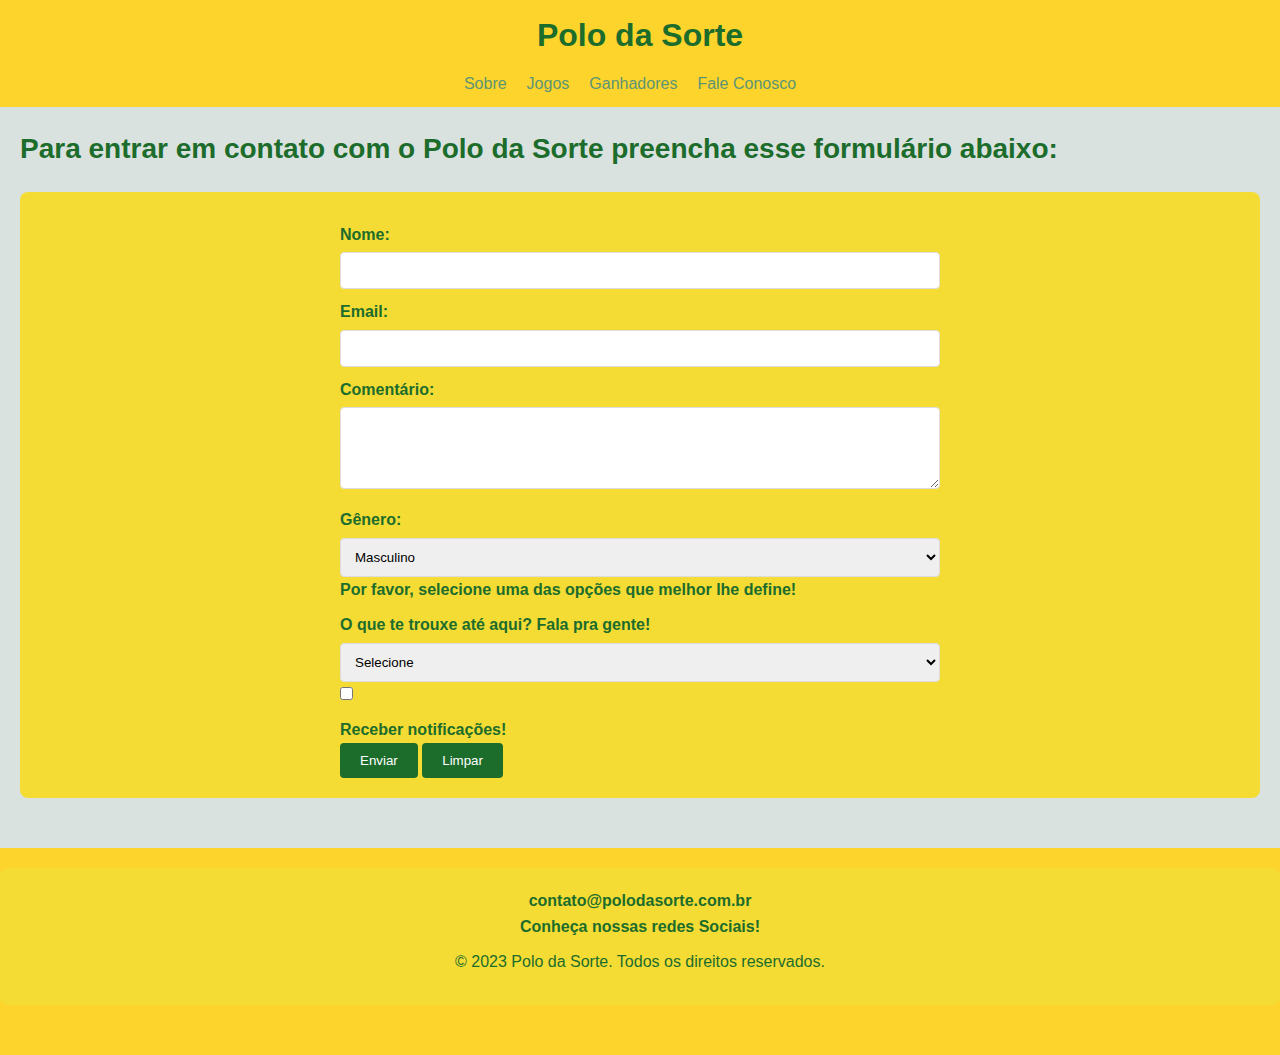
<file: faleconosco.html>
<!DOCTYPE html>
<html lang="en">
<head>
    <meta charset="UTF-8">
    <meta name="description" content="O Polo da Sorte é um site de Apostas com fins de  estudos e desenvolvimento de projeto.">
    <meta name="keywords" content="Jogos, Polo da Sorte, Polo, Ganhar, Dinheiro" />
    <meta http-equiv="refresh" content="300">
    <meta name="author" content="Polo da Sorte">
    <meta name="viewport" content="width=device-width, initial-scale=1.0" />
    <title>Fale Conosco</title>
    <link rel="stylesheet" href="public/css/faleconosco.css">
</head>
<body>
    <header class="header">
        <h1>Polo da Sorte</h1>
        <nav class="nav">
            <ul>
                <li><a href="sobre.html">Sobre</a></li>
                <li><a href="jogos.html">Jogos</a></li>
                <li><a href="ganhadores.html">Ganhadores</a></li>
                <li><a href="faleconosco.html">Fale Conosco</a></li>
            </ul>
        </nav>
    </header>
    <main class="main">
        <h2 class="main-title">
            Para entrar em contato com o Polo da Sorte preencha esse formulário
            abaixo:
        </h2>
        <section class="section">
            <form action="index.html" class="form">
                <p>
                    <label>Nome:</label>
                    <input type="text" name="Nome" maxlength="59" required />
                </p>
                <p>
                    <label>Email:</label>
                    <input type="email" name="Email" maxlength="88" required />
                </p>
                <p>
                    <label>Comentário:</label>
                    <textarea name="Comentario" cols="50" rows="4" required></textarea>
                </p>
                <p>
                  <label>Gênero:</label>
                  <select name="sexo">
                      <option value="masculino">Masculino</option>
                      <option value="feminino">Feminino</option>
                  </select>
                  <br /><strong>Por favor, selecione uma das opções que melhor lhe define!</strong>
              </p>
                <p>
                    <label>O que te trouxe até aqui? Fala pra gente!</label>
                    <select name="lugar">
                        <option value="" selected>Selecione</option>
                        <option value="Google">Google</option>
                        <option value="Instagram">Instagram</option>
                        <option value="Email">Email</option>
                        <option value="Vendedores">Vendedores</option>
                    </select>
                </p>
                <p>
                    <input type="checkbox" name="novidades" value="Aceite" />
                    <label>Receber notificações!</label>
                </p>
                <p>
                    <input type="submit" name="Enviar" value="Enviar" />
                    <input type="reset" name="Limpar" value="Limpar" />
                </p>
            </form>
        </section>
    </main>
    <footer class="footer">
        <section>
            <p>
                <span>contato@polodasorte.com.br</span> <br />
                <span>Conheça nossas redes Sociais!</span>
            </p>
            <p>&copy; 2023 Polo da Sorte. Todos os direitos reservados.</p>
        </section>
    </footer>
</body>
</html>
</file>
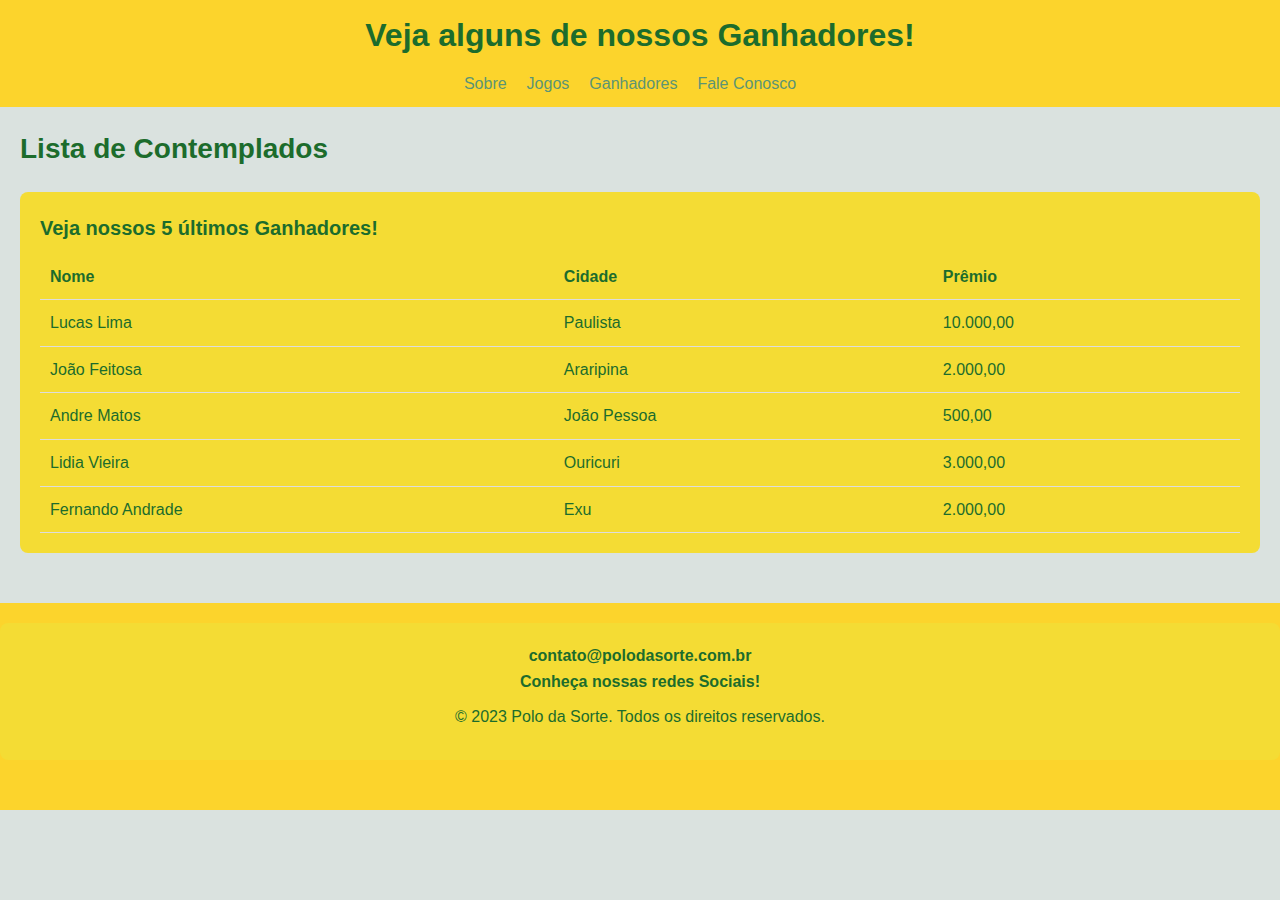
<file: ganhadores.html>
<!DOCTYPE html>
<html lang="en">
<head>
    <meta charset="UTF-8">
    <meta name="description" content="O Polo da Sorte é um site de Apostas com fins de  estudos e desenvolvimento de projeto.">
    <meta name="keywords" content="Jogos, Polo da Sorte, Polo, Ganhar, Dinheiro" />
    <meta http-equiv="refresh" content="300">
    <meta name="author" content="Polo da Sorte">
    <meta name="viewport" content="width=device-width, initial-scale=1.0" />
    <title>Ganhadores</title>
    <link rel="stylesheet" href="public/css/ganhadores.css">
</head>
<body>
    <header class="header">
        <h1>
            Veja alguns de nossos Ganhadores!
        </h1>
        <nav class="nav">
            <ul>
                <li><a href="sobre.html">Sobre</a></li>
                <li><a href="jogos.html">Jogos</a></li>
                <li><a href="ganhadores.html">Ganhadores</a></li>
                <li><a href="faleconosco.html">Fale Conosco</a></li>
            </ul>
        </nav>
    </header>
    <main class="main">
        <h2 class="main-title">Lista de Contemplados</h2>
        <section class="section">
            <h3>Veja nossos 5 últimos Ganhadores!</h3>
            <table class="table">
                <thead>
                    <tr>
                        <th>Nome</th>
                        <th>Cidade</th>
                        <th>Prêmio</th>
                    </tr>
                </thead>
                <tbody>
                    <tr>
                        <td>Lucas Lima</td>
                        <td>Paulista</td>
                        <td>10.000,00</td>
                    </tr>
                    <tr>
                        <td>João Feitosa</td>
                        <td>Araripina</td>
                        <td>2.000,00</td>
                    </tr>
                    <tr>
                        <td>Andre Matos</td>
                        <td>João Pessoa</td>
                        <td>500,00</td>
                    </tr>
                    <tr>
                        <td>Lidia Vieira</td>
                        <td>Ouricuri</td>
                        <td>3.000,00</td>
                    </tr>
                    <tr>
                        <td>Fernando Andrade</td>
                        <td>Exu</td>
                        <td>2.000,00</td>
                    </tr>
                </tbody>
            </table>
        </section>
    </main>
    <footer class="footer">
        <section>
            <p>
                <span>contato@polodasorte.com.br</span> <br />
                <span>Conheça nossas redes Sociais!</span>
            </p>
            <p>&copy; 2023 Polo da Sorte. Todos os direitos reservados.</p>
        </section>
    </footer>
</body>
</html>
</file>
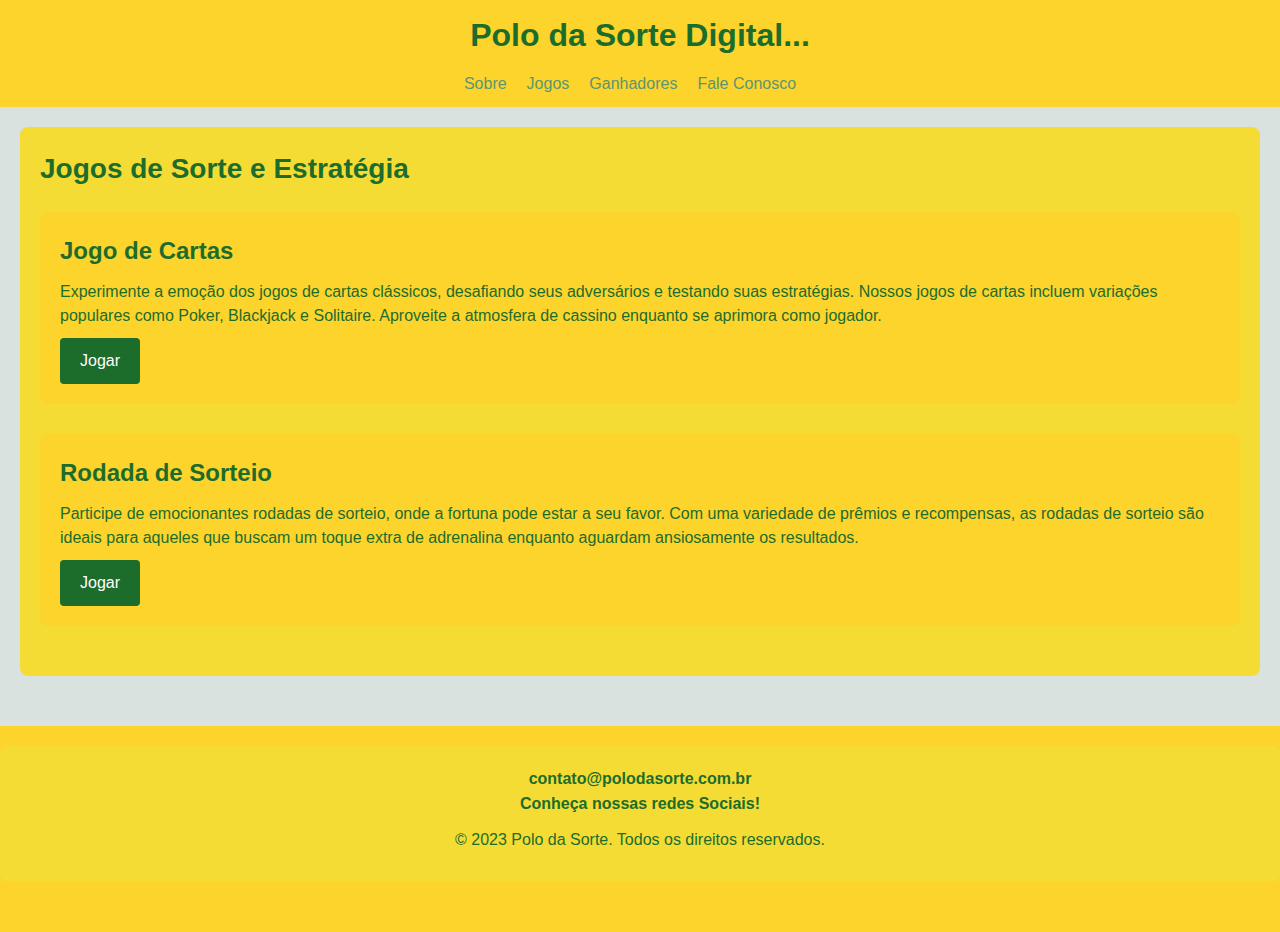
<file: jogos.html>
<!DOCTYPE html>
<html lang="en">
<head>
    <meta charset="UTF-8">
    <meta name="description" content="O Polo da Sorte é um site de Apostas com fins de  estudos e desenvolvimento de projeto.">
    <meta name="keywords" content="Jogos, Polo da Sorte, Polo, Ganhar, Dinheiro" />
    <meta http-equiv="refresh" content="300">
    <meta name="author" content="Polo da Sorte">
    <meta name="viewport" content="width=device-width, initial-scale=1.0" />
    <title>Jogos</title>
    <link rel="stylesheet" href="public/css/jogos.css">
</head>
<body>
    <header class="header">
        <h1>
            Polo da Sorte Digital...
        </h1>
        <nav class="nav">
            <ul>
                <li><a href="sobre.html">Sobre</a></li>
                <li><a href="jogos.html">Jogos</a></li>
                <li><a href="ganhadores.html">Ganhadores</a></li>
                <li><a href="faleconosco.html">Fale Conosco</a></li>
            </ul>
        </nav>
    </header>
    <main class="main">
        <section id="jogos" class="section">
            <h2 class="main-title">Jogos de Sorte e Estratégia</h2>
            <div class="jogo">
                <h3>Jogo de Cartas</h3>
                <p>
                    Experimente a emoção dos jogos de cartas clássicos, desafiando seus
                    adversários e testando suas estratégias. Nossos jogos de cartas
                    incluem variações populares como Poker, Blackjack e Solitaire.
                    Aproveite a atmosfera de cassino enquanto se aprimora como jogador.
                </p>
                <a href="jogo_cartas.html">Jogar</a>
            </div>
            <div class="jogo">
                <h3>Rodada de Sorteio</h3>
                <p>
                    Participe de emocionantes rodadas de sorteio, onde a fortuna pode
                    estar a seu favor. Com uma variedade de prêmios e recompensas, as
                    rodadas de sorteio são ideais para aqueles que buscam um toque extra
                    de adrenalina enquanto aguardam ansiosamente os resultados.
                </p>
                <a href="rodada_sorteio.html">Jogar</a>
            </div>
        </section>
    </main>
    <footer class="footer">
        <section>
            <p>
                <span>contato@polodasorte.com.br</span> <br />
                <span>Conheça nossas redes Sociais!</span>
            </p>
            <p>&copy; 2023 Polo da Sorte. Todos os direitos reservados.</p>
        </section>
    </footer>
</body>
</html>
</file>
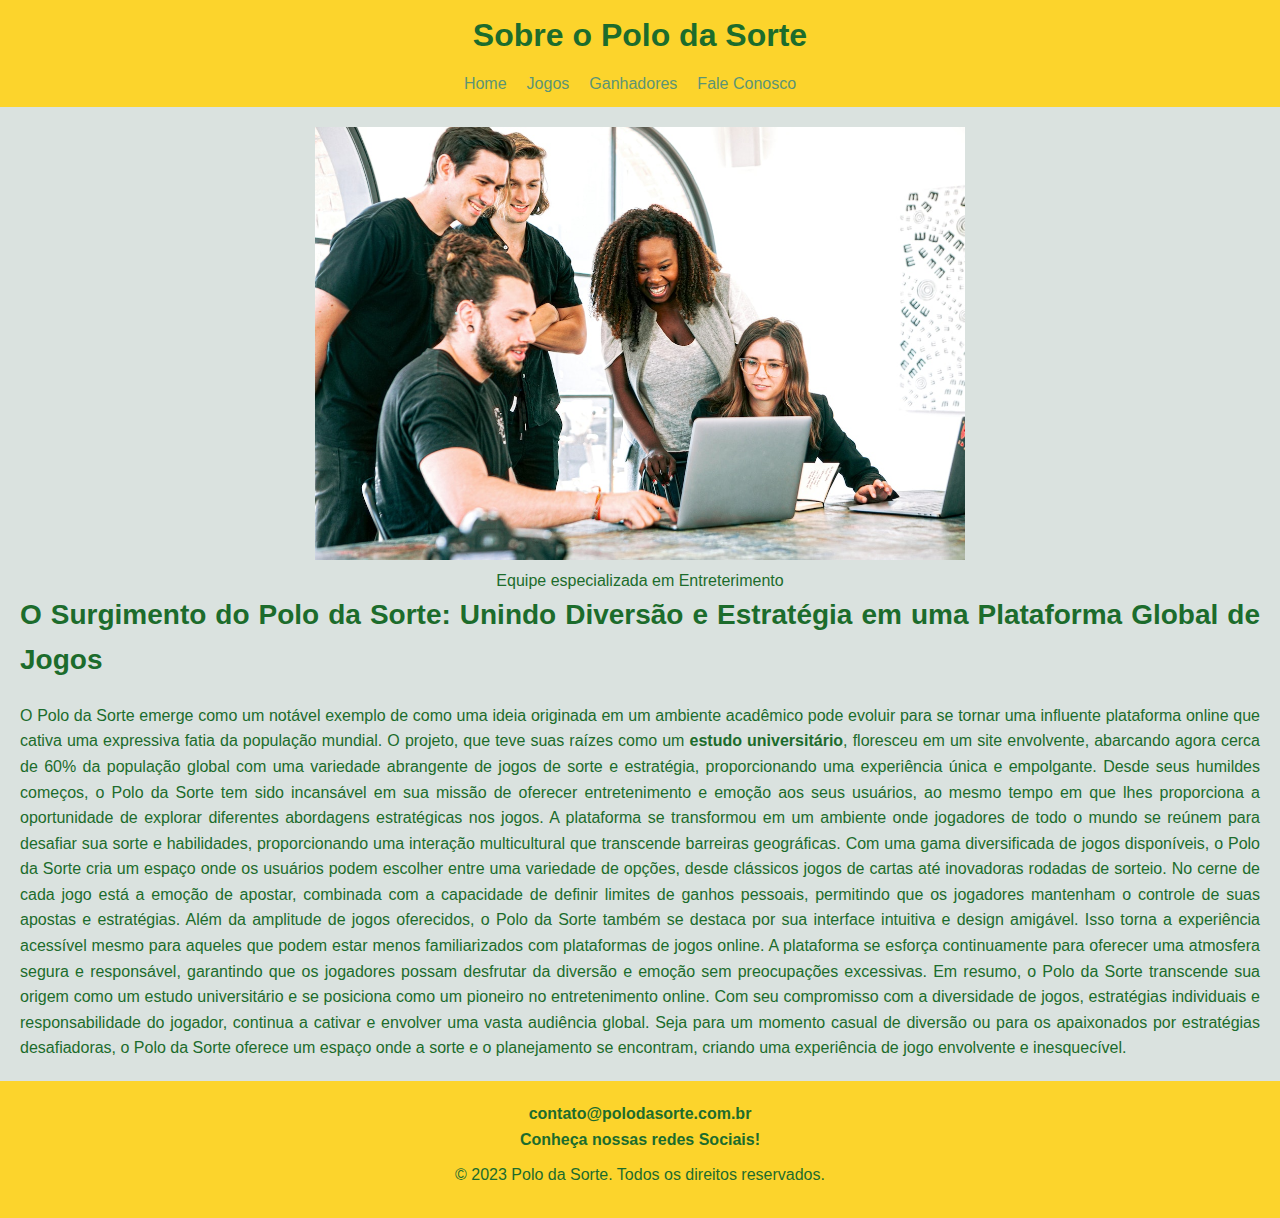
<file: sobre.html>
<!DOCTYPE html>
<html lang="pt-br">
<head>
    <meta charset="UTF-8" />
    <meta name="description"  content="O Polo da Sorte é um site de Apostas com fins de  estudos e desenvolvimento de projeto.">
    <meta name="keywords" content="Jogos, Polo da Sorte, Polo, Ganhar, Dinheiro" />
    <meta http-equiv="refresh" content="300">
    <meta name="author" content="Polo da Sorte">
    <meta name="viewport" content="width=device-width, initial-scale=1.0" />
    <title>Sobre</title>
    <link rel="stylesheet" href="public/css/sobre.css">
</head>
<body>
    <header>
        <h1>Sobre o Polo da Sorte</h1>
        <nav>
            <ul>
                <li><a href="index.html">Home</a></li>
                <li><a href="jogos.html">Jogos</a></li>
                <li><a href="ganhadores.html">Ganhadores</a></li>
                <li><a href="faleconosco.html">Fale Conosco</a></li>
            </ul>
        </nav>
    </header>

    <main>
        <section class="image-section">
            <figure>
                <img src="public/img/equipe-polo.jpg" width="650px" alt="Fotos de equipe" />
                <figcaption>Equipe especializada em Entreterimento</figcaption>
            </figure>
        </section>

        <section class="content-section">
            <article>
                <h2>
                    O Surgimento do Polo da Sorte: Unindo Diversão e Estratégia em uma
                    Plataforma Global de Jogos
                </h2>

                <p>
                    O Polo da Sorte emerge como um notável exemplo de como uma ideia
                    originada em um ambiente acadêmico pode evoluir para se tornar uma
                    influente plataforma online que cativa uma expressiva fatia da
                    população mundial. O projeto, que teve suas raízes como um
                    <strong>estudo universitário</strong>, floresceu em um site
                    envolvente, abarcando agora cerca de 60% da população global com uma
                    variedade abrangente de jogos de sorte e estratégia, proporcionando
                    uma experiência única e empolgante. Desde seus humildes começos, o
                    Polo da Sorte tem sido incansável em sua missão de oferecer
                    entretenimento e emoção aos seus usuários, ao mesmo tempo em que lhes
                    proporciona a oportunidade de explorar diferentes abordagens
                    estratégicas nos jogos. A plataforma se transformou em um ambiente
                    onde jogadores de todo o mundo se reúnem para desafiar sua sorte e
                    habilidades, proporcionando uma interação multicultural que transcende
                    barreiras geográficas. Com uma gama diversificada de jogos
                    disponíveis, o Polo da Sorte cria um espaço onde os usuários podem
                    escolher entre uma variedade de opções, desde clássicos jogos de
                    cartas até inovadoras rodadas de sorteio. No cerne de cada jogo está a
                    emoção de apostar, combinada com a capacidade de definir limites de
                    ganhos pessoais, permitindo que os jogadores mantenham o controle de
                    suas apostas e estratégias. Além da amplitude de jogos oferecidos, o
                    Polo da Sorte também se destaca por sua interface intuitiva e design
                    amigável. Isso torna a experiência acessível mesmo para aqueles que
                    podem estar menos familiarizados com plataformas de jogos online. A
                    plataforma se esforça continuamente para oferecer uma atmosfera segura
                    e responsável, garantindo que os jogadores possam desfrutar da
                    diversão e emoção sem preocupações excessivas. Em resumo, o Polo da
                    Sorte transcende sua origem como um estudo universitário e se
                    posiciona como um pioneiro no entretenimento online. Com seu
                    compromisso com a diversidade de jogos, estratégias individuais e
                    responsabilidade do jogador, continua a cativar e envolver uma vasta
                    audiência global. Seja para um momento casual de diversão ou para os
                    apaixonados por estratégias desafiadoras, o Polo da Sorte oferece um
                    espaço onde a sorte e o planejamento se encontram, criando uma
                    experiência de jogo envolvente e inesquecível.
                </p>
            </article>
        </section>
    </main>
    <footer>
        <section>
            <p>
                <span>contato@polodasorte.com.br</span> <br />
                <span>Conheça nossas redes Sociais!</span>
            </p>

            <p>&copy; 2023 Polo da Sorte. Todos os direitos reservados.</p>
        </section>
    </footer>
</body>
</html>
</file>
<file: public/css/faleconosco.css>
/* Reset de margin e padding para todos os elementos */
* {
    margin: 0;
    padding: 0;
    box-sizing: border-box;
}

/* Estilos gerais */
body {
    font-family: Arial, sans-serif;
    line-height: 1.6;
    background-color: #DAE2DF;
    color: #1C6C2C;
}

/* Estilos do cabeçalho */
header {
    background-color: #FCD42C;
    padding: 10px;
    text-align: center;
    color: #1C6C2C;
}

nav ul {
    list-style: none;
    display: flex;
    justify-content: center;
    margin-top: 10px;
}

nav ul li {
    margin-right: 20px;
}

/* Estilos do conteúdo principal */
main {
    padding: 20px;
}

section {
    margin-bottom: 30px;
    padding: 20px;
    background-color: #F4DC34;
    border-radius: 8px;
}

h2 {
    font-size: 28px;
    font-weight: bold;
    margin-bottom: 20px;
}

form {
    max-width: 600px;
    margin: 0 auto;
}

form label {
    display: block;
    font-weight: bold;
    margin-top: 10px;
}

form input[type="text"],
form input[type="email"],
form textarea,
form select {
    width: 100%;
    padding: 10px;
    margin-top: 5px;
    border: 1px solid #ddd;
    border-radius: 4px;
}

form input[type="radio"],
form input[type="checkbox"] {
    margin-right: 5px;
}

form input[type="submit"],
form input[type="reset"] {
    display: inline-block;
    padding: 10px 20px;
    background-color: #1C6C2C;
    color: white;
    border: none;
    border-radius: 4px;
    cursor: pointer;
}

form input[type="submit"]:hover,
form input[type="reset"]:hover {
    background-color: #5C9474;
}
/* Estilos do rodapé */
footer {
    background-color: #FCD42C;
    color: #1C6C2C;
    padding: 20px 0;
    text-align: center;
}

footer p {
    margin-bottom: 10px;
}

footer span {
    font-weight: bold;
}

/* Estilos para links */
a {
    color: #5C9474;
    text-decoration: none;
}

a:hover {
    text-decoration: underline;
}
</file>
<file: public/css/ganhadores.css>
/* Reset de margin e padding para todos os elementos */
* {
    margin: 0;
    padding: 0;
    box-sizing: border-box;
}

/* Estilos gerais */
body {
    font-family: Arial, sans-serif;
    line-height: 1.6;
    background-color: #DAE2DF;
    color: #1C6C2C;
}

/* Estilos do cabeçalho */
header {
    background-color: #FCD42C;
    padding: 10px;
    text-align: center;
    color: #1C6C2C;
}

nav ul {
    list-style: none;
    display: flex;
    justify-content: center;
    margin-top: 10px;
}

nav ul li {
    margin-right: 20px;
}

/* Estilos do conteúdo principal */
main {
    padding: 20px;
}

section {
    margin-bottom: 30px;
    padding: 20px;
    background-color: #F4DC34;
    border-radius: 8px;
}

h2 {
    font-size: 28px;
    font-weight: bold;
    margin-bottom: 20px;
}

h3 {
    font-size: 20px;
    font-weight: bold;
    margin-bottom: 10px;
}

table {
    width: 100%;
    border-collapse: collapse;
}

table th, table td {
    padding: 10px;
    text-align: left;
    border-bottom: 1px solid #ddd;
}

/* Estilos do rodapé */
footer {
    background-color: #FCD42C;
    color: #1C6C2C;
    padding: 20px 0;
    text-align: center;
}

footer p {
    margin-bottom: 10px;
}

footer span {
    font-weight: bold;
}

/* Estilos para links */
a {
    color: #5C9474;
    text-decoration: none;
}

a:hover {
    text-decoration: underline;
}
</file>
<file: public/css/jogos.css>
/* Reset de margin e padding para todos os elementos */
* {
    margin: 0;
    padding: 0;
    box-sizing: border-box;
}

/* Estilos gerais */
body {
    font-family: Arial, sans-serif;
    line-height: 1.6;
    background-color: #DAE2DF;
    color: #1C6C2C;
}

/* Estilos do cabeçalho */
header {
    background-color: #FCD42C;
    padding: 10px;
    text-align: center;
    color: #1C6C2C;
}

nav ul {
    list-style: none;
    display: flex;
    justify-content: center;
    margin-top: 10px;
}

nav ul li {
    margin-right: 20px;
}

/* Estilos do conteúdo principal */
main {
    padding: 20px;
}

section {
    margin-bottom: 30px;
    padding: 20px;
    background-color: #F4DC34;
    border-radius: 8px;
}

h2 {
    font-size: 28px;
    font-weight: bold;
    margin-bottom: 20px;
}

h3 {
    font-size: 20px;
    font-weight: bold;
    margin-bottom: 10px;
}

.jogo {
    margin-bottom: 30px;
    padding: 20px;
    background-color: #FCD42C;
    border-radius: 8px;
}

.jogo h3 {
    font-size: 24px;
    font-weight: bold;
    margin-bottom: 10px;
}

.jogo p {
    font-size: 16px;
    line-height: 1.5;
}

.jogo a {
    display: inline-block;
    margin-top: 10px;
    padding: 10px 20px;
    background-color: #1C6C2C;
    color: white;
    text-decoration: none;
    border-radius: 4px;
}

.jogo a:hover {
    background-color: #5C9474;
}
/* Estilos do rodapé */
footer {
    background-color: #FCD42C;
    color: #1C6C2C;
    padding: 20px 0;
    text-align: center;
}

footer p {
    margin-bottom: 10px;
}

footer span {
    font-weight: bold;
}

/* Estilos para links */
a {
    color: #5C9474;
    text-decoration: none;
}

a:hover {
    text-decoration: underline;
}
</file>
<file: public/css/sobre.css>
/* Reset de margin e padding para todos os elementos */
* {
    margin: 0;
    padding: 0;
    box-sizing: border-box;
}

/* Estilos gerais */
body {
    font-family: Arial, sans-serif;
    line-height: 1.6;
    background-color: #DAE2DF;
    color: #1C6C2C;
}

/* Estilos do cabeçalho */
header {
    background-color: #FCD42C;
    padding: 10px;
    text-align: center;
    color: #1C6C2C;
}

nav ul {
    list-style: none;
    display: flex;
    justify-content: center;
    margin-top: 10px;
}

nav ul li {
    margin-right: 20px;
}

/* Estilos do conteúdo principal */
main {
    padding: 20px;
}

.section {
    margin-bottom: 30px;
    padding: 20px;
    background-color: #F4DC34;
    border-radius: 8px;
}

.image-section {
    text-align: center;
}

.image-section img {
    width: 650px;
}

.content-section {
    text-align: justify;
}

h2 {
    font-size: 28px;
    font-weight: bold;
    margin-bottom: 20px;
}

/* Estilos do rodapé */
footer {
    background-color: #FCD42C;
    color: #1C6C2C;
    padding: 20px 0;
    text-align: center;
}

footer p {
    margin-bottom: 10px;
}

footer span {
    font-weight: bold;
}

/* Estilos para links */
a {
    color: #5C9474;
    text-decoration: none;
}

a:hover {
    text-decoration: underline;
}
</file>
